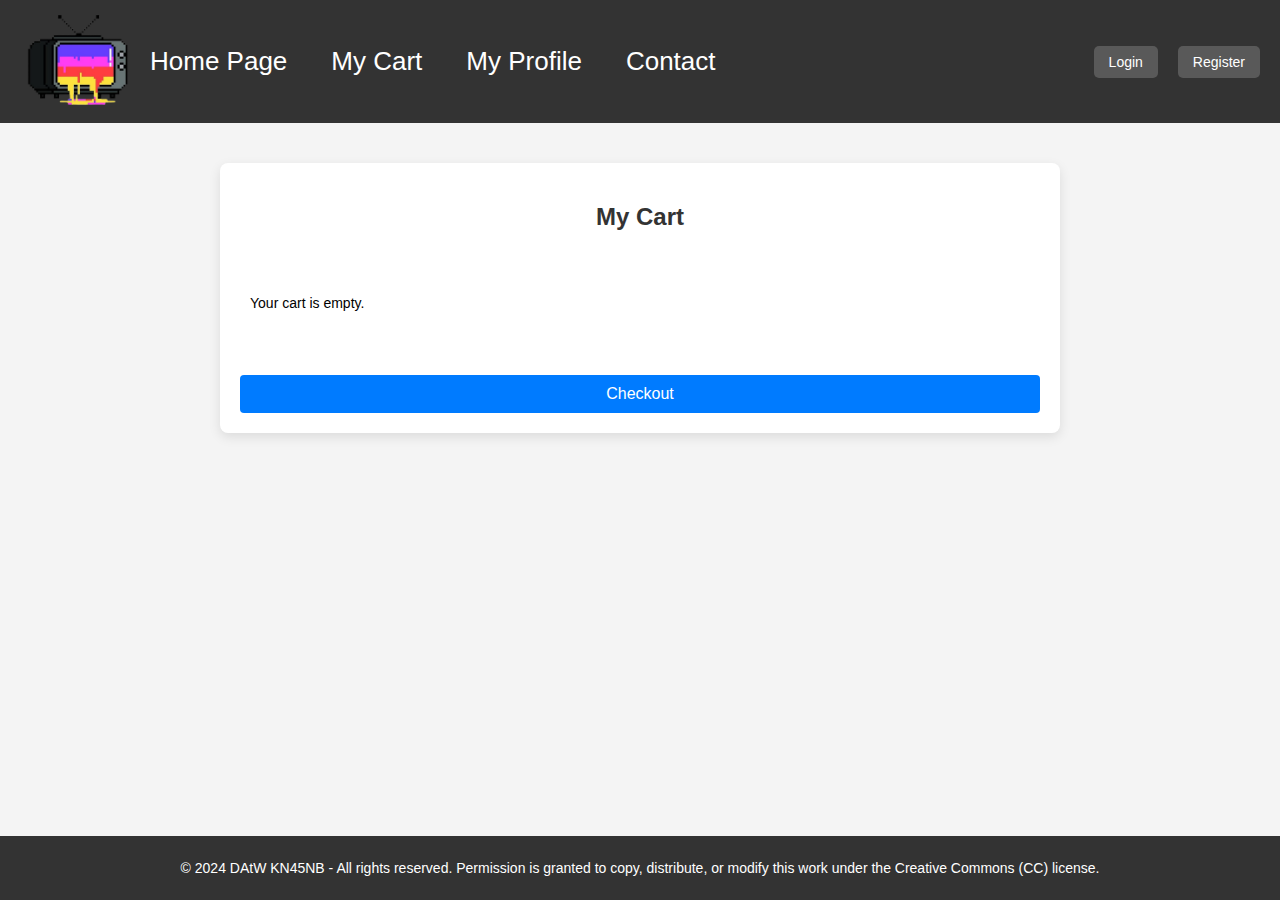
<file: cart.html>
<!DOCTYPE html>
<html lang="en">
<head>
    <meta charset="UTF-8">
    <meta name="viewport" content="width=device-width, initial-scale=1.0">
    <title>Home Page</title>
    <link rel="stylesheet" href="style.css">
</head>
<body>
    <header>
        <div class="logo">
            <img src="img/logo.png" alt="Logo">    <!-- @Kn45nb Sửa lại ảnh sau hoặc không cần -->
        </div>
        <ul class="tool-bar-left">
            <li><a href="index.html">Home Page</a></li>
            <li><a href="cart.html">My Cart</a></li>
            <li><a href="profile.html">My Profile</a></li>
            <li><a href="contact.html">Contact</a></li>     <!-- @Kn45nb Add page vào đây -->
        </ul>
        <ul class="tool-bar-right">
            <li id="userInfo" style="display: none;">
                <span id="userEmail"></span>
                <a href="#" id="logoutBtn" class="btn">Logout</a>
            </li>
            <li><a href="login.html" class="btn" id="loginBtn">Login</a></li>
            <li><a href="register.html" class="btn" id="registerBtn">Register</a></li>
        </ul> 
    </header>

    <main>
        <form id="cartForm">
            <h2>My Cart</h2>
            <div id="cart-items"></div>
            <button type="submit" id="checkoutBtn">Checkout</button>
        </form>
    </main>

    <footer>
        <p>&copy; 2024 DAtW KN45NB - All rights reserved. Permission is granted to copy, distribute, or modify this work under the Creative Commons (CC) license.</p>
    </footer>

    <script src="script.js"></script>
</body>
</html>
</file>
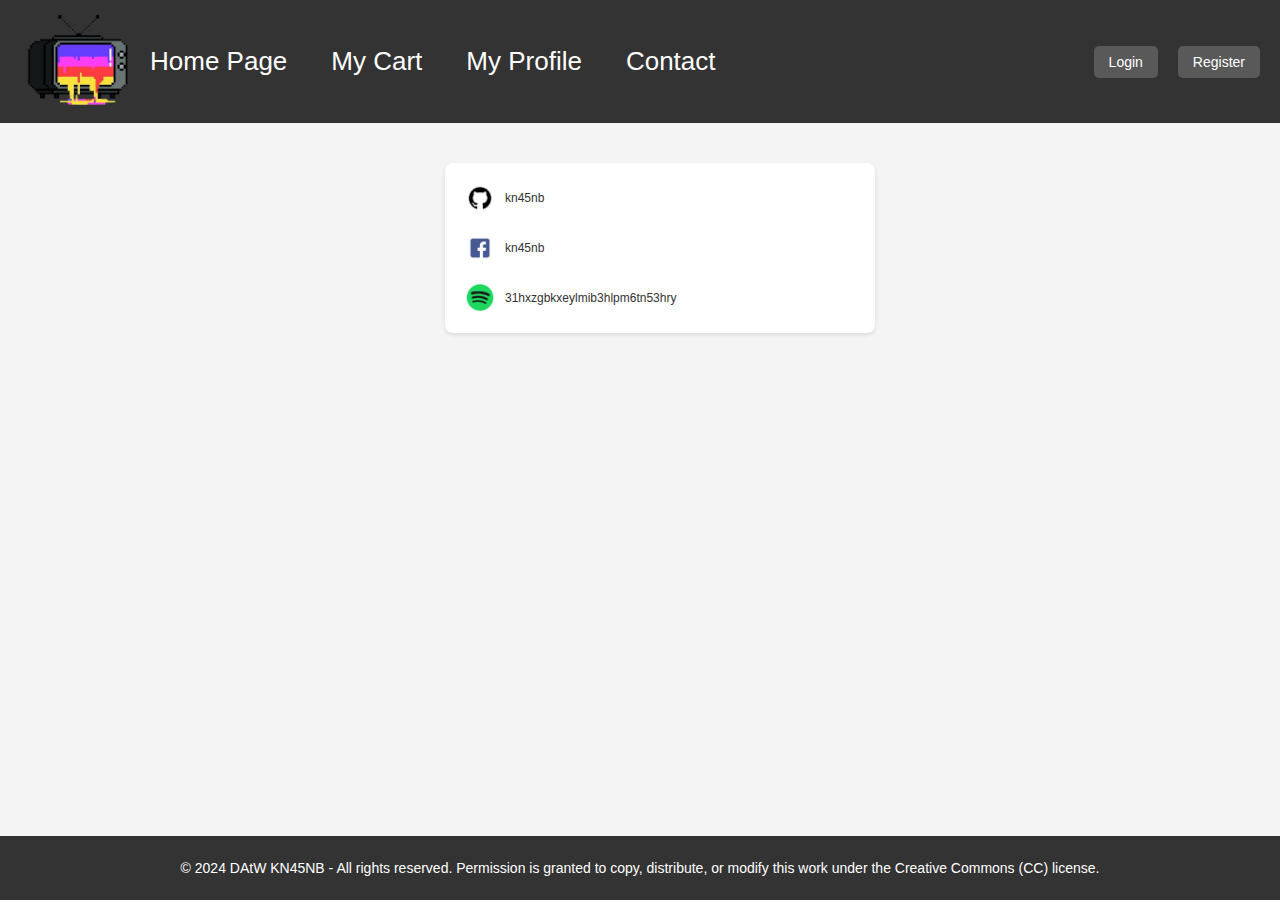
<file: contact.html>
<!DOCTYPE html>
<html lang="en">
<head>
    <meta charset="UTF-8">
    <meta name="viewport" content="width=device-width, initial-scale=1.0">
    <title>Home Page</title>
    <link rel="stylesheet" href="style.css">
</head>
<body>
    <header>
        <div class="logo">
            <img src="img/logo.png" alt="Logo">    <!-- @Kn45nb Sửa lại ảnh sau hoặc không cần -->
        </div>
        <ul class="tool-bar-left">
            <li><a href="index.html">Home Page</a></li>
            <li><a href="cart.html">My Cart</a></li>
            <li><a href="profile.html">My Profile</a></li>
            <li><a href="contact.html">Contact</a></li>     <!-- @Kn45nb Add page vào đây -->
        </ul>
        <ul class="tool-bar-right">
            <li id="userInfo" style="display: none;">
                <span id="userEmail"></span>
                <a href="#" id="logoutBtn" class="btn">Logout</a>
            </li>
            <li><a href="login.html" class="btn" id="loginBtn">Login</a></li>
            <li><a href="register.html" class="btn" id="registerBtn">Register</a></li>
        </ul> 
    </header>

    <main>
        <section id="form-container">
            <form action="contact_more">
                <div class="logo-item" onclick="window.location.href='https://github.com/Kn45nb';">
                    <img src="img/github.png" alt="Github Logo" class="logo">
                    <p>kn45nb</p>
                </div>
                <div class="logo-item" onclick="window.location.href='https://facebook.com/kn45nb';">
                    <img src="img/facebook.png" alt="Facebook Logo" class="logo">
                    <p>kn45nb</p>
                </div>
                <div class="logo-item" onclick="window.location.href='https://open.spotify.com/user/31hxzgbkxeylmib3hlpm6tn53hry';">
                    <img src="img/spotify.png" alt="Spotify Logo" class="logo">
                    <p>31hxzgbkxeylmib3hlpm6tn53hry</p>
                </div>
            </form>
        </section>
    </main>

    <footer>
        <p>&copy; 2024 DAtW KN45NB - All rights reserved. Permission is granted to copy, distribute, or modify this work under the Creative Commons (CC) license.</p>
    </footer>

    <script src="script.js"></script>
</body>
</html>
</file>
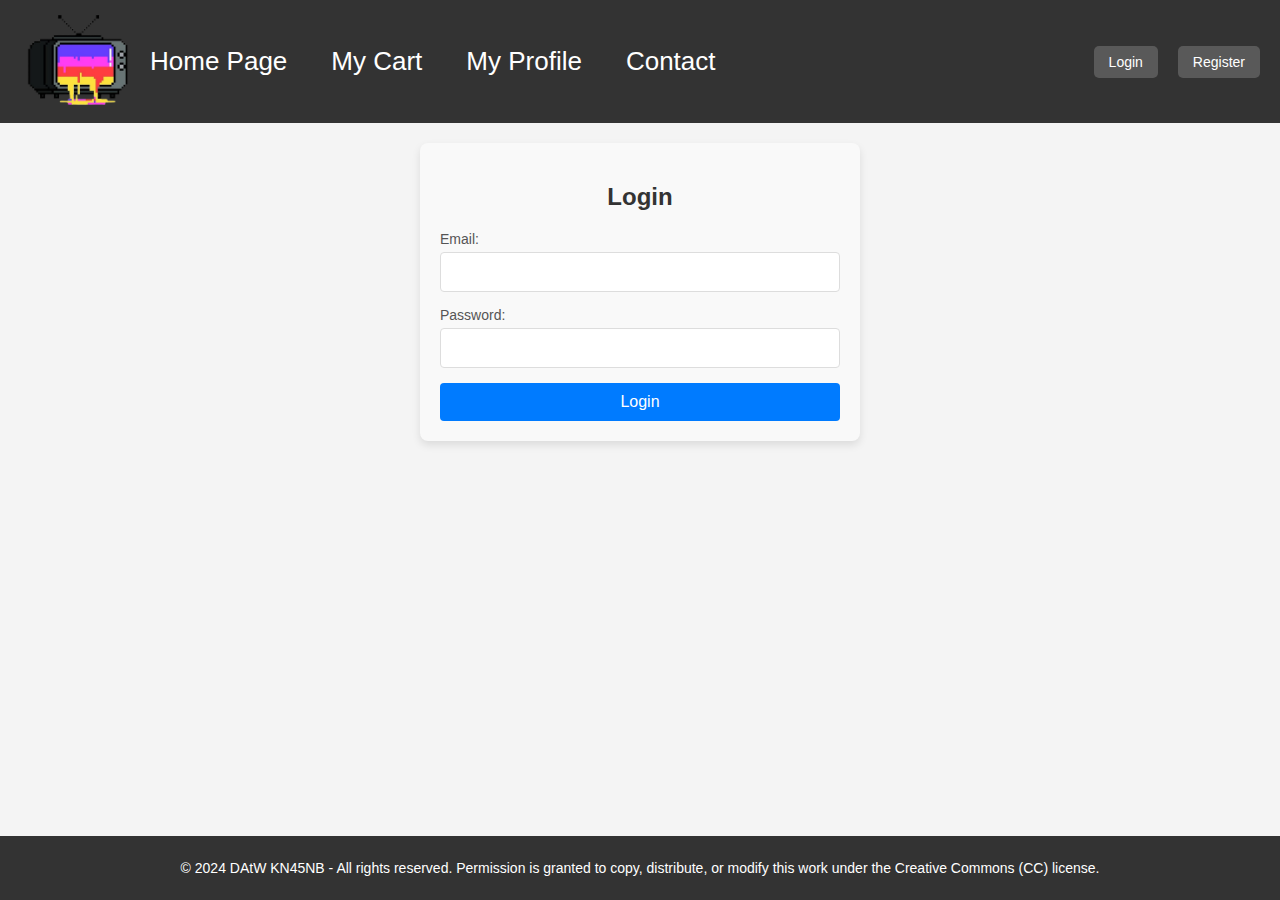
<file: login.html>
<!DOCTYPE html>
<html lang="en">
<head>
    <meta charset="UTF-8">
    <meta name="viewport" content="width=device-width, initial-scale=1.0">
    <title>Home Page</title>
    <link rel="stylesheet" href="style.css">
</head>
<body>
    <header>
        <div class="logo">
            <img src="img/logo.png" alt="Logo">    <!-- @Kn45nb Sửa lại ảnh sau hoặc không cần -->
        </div>
        <ul class="tool-bar-left">
            <li><a href="index.html">Home Page</a></li>
            <li><a href="cart.html">My Cart</a></li>
            <li><a href="profile.html">My Profile</a></li>
            <li><a href="contact.html">Contact</a></li>     <!-- @Kn45nb Add page vào đây -->
        </ul>
        <ul class="tool-bar-right">
            <li id="userInfo" style="display: none;">
                <span id="userEmail"></span>
                <a href="#" id="logoutBtn" class="btn">Logout</a>
            </li>
            <li><a href="login.html" class="btn" id="loginBtn">Login</a></li>
            <li><a href="register.html" class="btn" id="registerBtn">Register</a></li>
        </ul> 
    </header>

    <main>
        <div class="login-form">       
            <h2>Login</h2>
            <form id="loginForm">
                <label for="email">Email:</label>
                <input type="email" id="email" required>
                
                <label for="password">Password:</label>
                <input type="password" id="password" required>

                <button type="submit">Login</button>
            </form>
        </div>
    </main>

    <footer>
        <p>&copy; 2024 DAtW KN45NB - All rights reserved. Permission is granted to copy, distribute, or modify this work under the Creative Commons (CC) license.</p>
    </footer>

    <script src="script.js"></script>
</body>
</html>
</file>
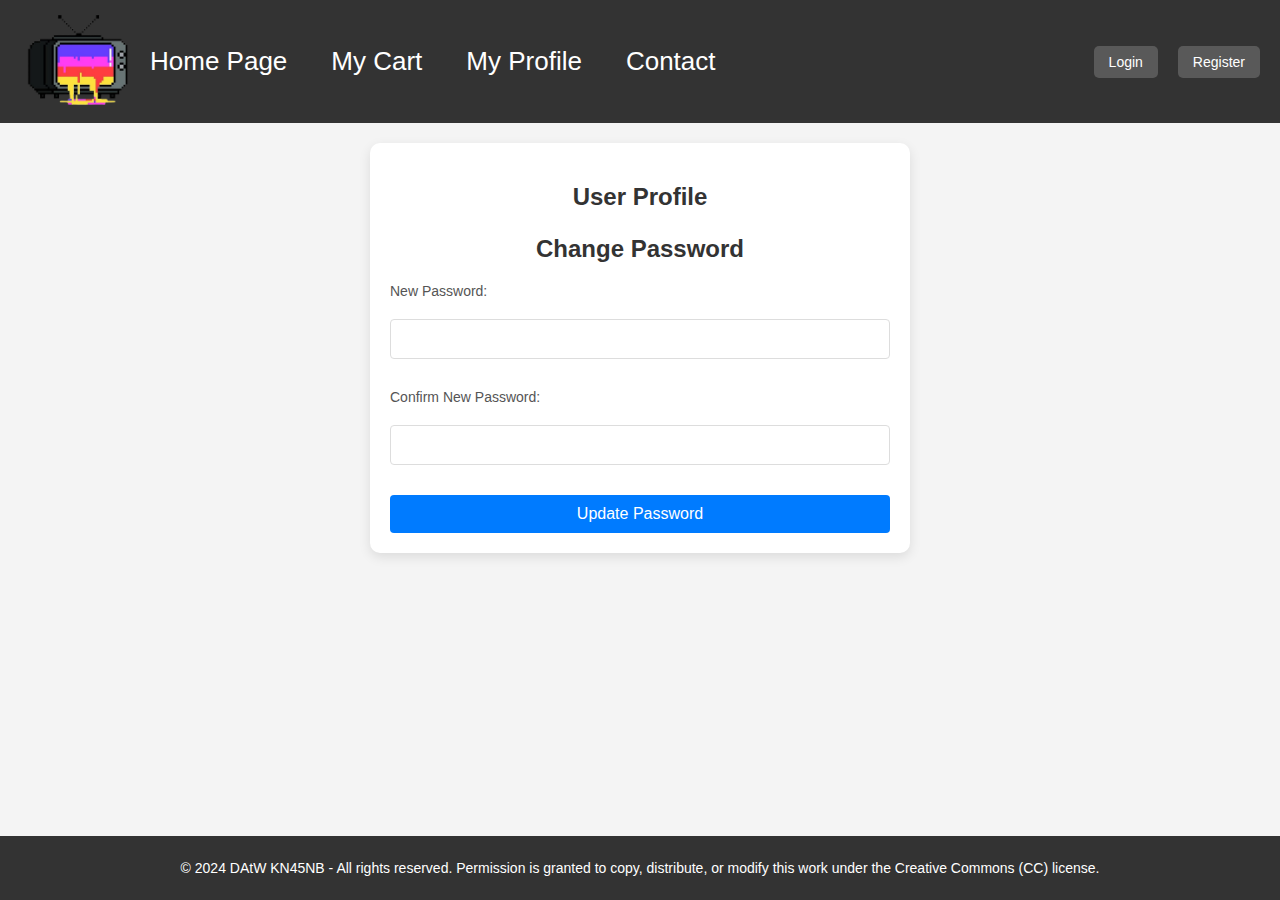
<file: profile.html>
<!DOCTYPE html>
<html lang="en">
<head>
    <meta charset="UTF-8">
    <meta name="viewport" content="width=device-width, initial-scale=1.0">
    <title>Home Page</title>
    <link rel="stylesheet" href="style.css">
</head>
<body>
    <header>
        <div class="logo">
            <img src="img/logo.png" alt="Logo">    <!-- @Kn45nb Sửa lại ảnh sau hoặc không cần -->
        </div>
        <ul class="tool-bar-left">
            <li><a href="index.html">Home Page</a></li>
            <li><a href="cart.html">My Cart</a></li>
            <li><a href="profile.html">My Profile</a></li>
            <li><a href="contact.html">Contact</a></li>     <!-- @Kn45nb Add page vào đây -->
        </ul>
        <ul class="tool-bar-right">
            <li id="userInfo" style="display: none;">
                <span id="userEmail"></span>
                <a href="#" id="logoutBtn" class="btn">Logout</a>
            </li>
            <li><a href="login.html" class="btn" id="loginBtn">Login</a></li>
            <li><a href="register.html" class="btn" id="registerBtn">Register</a></li>
        </ul> 
    </header>

    <main>
        <div class="profile-container">
            <h2>User Profile</h2>           
            <h3>Change Password</h3>
            <form id="changePasswordForm">
                <label for="newPassword">New Password:</label>
                <input type="password" id="newPassword" required>

                <label for="confirmNewPassword">Confirm New Password:</label>
                <input type="password" id="confirmNewPassword" required>

                <button type="submit">Update Password</button>
            </form>
        </div>

    </main>

    <footer>
        <p>&copy; 2024 DAtW KN45NB - All rights reserved. Permission is granted to copy, distribute, or modify this work under the Creative Commons (CC) license.</p>
    </footer>

    <script src="script.js"></script>
</body>
</html>
</file>
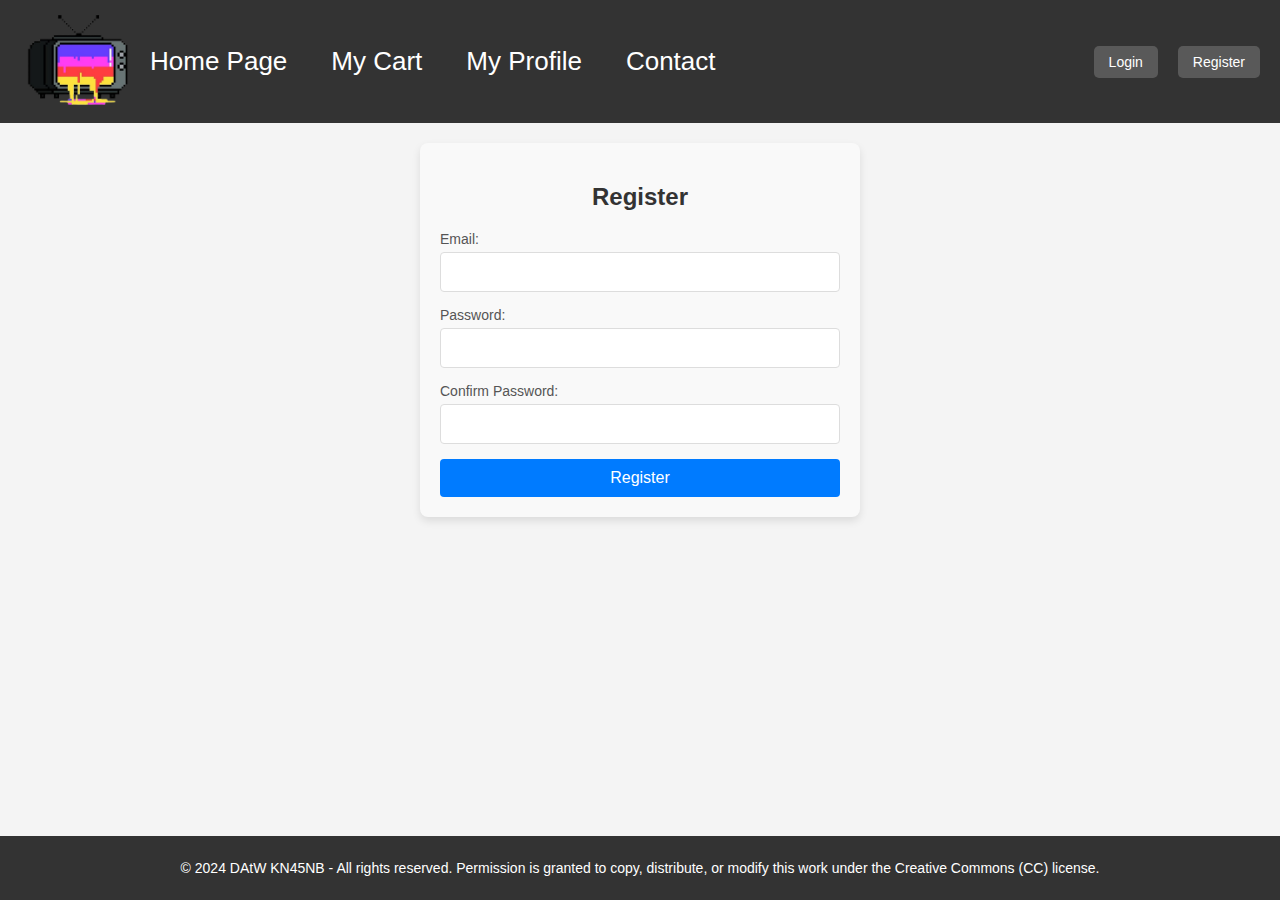
<file: register.html>
<!DOCTYPE html>
<html lang="en">
<head>
    <meta charset="UTF-8">
    <meta name="viewport" content="width=device-width, initial-scale=1.0">
    <title>Home Page</title>
    <link rel="stylesheet" href="style.css">
</head>
<body>
    <header>
        <div class="logo">
            <img src="img/logo.png" alt="Logo">    <!-- @Kn45nb Sửa lại ảnh sau hoặc không cần -->
        </div>
        <ul class="tool-bar-left">
            <li><a href="index.html">Home Page</a></li>
            <li><a href="cart.html">My Cart</a></li>
            <li><a href="profile.html">My Profile</a></li>
            <li><a href="contact.html">Contact</a></li>     <!-- @Kn45nb Add page vào đây -->
        </ul>
        <ul class="tool-bar-right">
            <li id="userInfo" style="display: none;">
                <span id="userEmail"></span>
                <a href="#" id="logoutBtn" class="btn">Logout</a>
            </li>
            <li><a href="login.html" class="btn" id="loginBtn">Login</a></li>
            <li><a href="register.html" class="btn" id="registerBtn">Register</a></li>
        </ul> 
    </header>

    <main>
        <div class="register-form">
            <h2>Register</h2>
            <form id="registerForm">
                <label for="email">Email:</label>
                <input type="email" id="email" required>
                
                <label for="password">Password:</label>
                <input type="password" id="password" required>
                
                <label for="confirmPassword">Confirm Password:</label>
                <input type="password" id="confirmPassword" required>

                <button type="submit">Register</button>
            </form>
        </div>
    </main>

    <footer>
        <p>&copy; 2024 DAtW KN45NB - All rights reserved. Permission is granted to copy, distribute, or modify this work under the Creative Commons (CC) license.</p>
    </footer>

    <script src="script.js"></script>
</body>
</html>
</file>
<file: style.css>
body
{
    margin: 0;
    font-family: 'Gill Sans', 'Gill Sans MT', Calibri, 'Trebuchet MS', sans-serif;
    background-color: #f4f4f4;
    font-size: 14px;
}

header
{
    display: flex;
    justify-content: flex-start;
    align-items: center;
    background-color: #333;
    padding: 10px 20px;
}

.logo img
{
    height: 100px;  /* Điều chỉnh kích thước logo */
}

/* tool-bar */
.tool-bar-left
{
    list-style: none;
    padding: 0;
    margin: 0;
    display: flex;
    gap: 20px;
}
.tool-bar-left a
{
    text-decoration: none;
    font-size: 26px;
    color: #ffffff;
    padding: 8px 12px;
    position: relative;
    transition: color 0.3s, transform 0.3s;
}
.tool-bar-left a::after
{
    content: '';
    position: absolute;
    left: 0;
    bottom: 0;
    width: 0;
    height: 2px;
    background-color: #007BFF;
    transition: width 0.3s ease;
}
.tool-bar-left a:hover
{
    color: #007BFF;
    transform: translateY(-2px);
}
.tool-bar-left a:hover::after
{
    width: 100%;
}

.tool-bar-right
{
    list-style: none;
    padding: 0;
    margin-left: auto;
    display: flex;
    gap: 20px;
}

/* Button styling */
.btn
{
    background-color: #595959;
    padding: 8px 15px;
    border-radius: 5px;
    color: white;
    transition: background-color 0.3s ease;
    text-decoration: none;
}

.btn:hover
{
    background-color: #00b515;
}

/* Main grid styling */
.grid-container
{
    display: grid;
    grid-template-columns: repeat(auto-fill, minmax(150px, 1fr));
    gap: 20px;
    padding: 20px;
    margin: 0 auto;
    max-width: 1200px;
}

.grid-item
{
    background-color: #ddd;
    padding: 20px;
    text-align: center;
    border-radius: 5px;
}

/* Footer styling */
footer
{
    background-color: #333;
    color: white;
    text-align: center;
    padding: 10px 0;
    margin-top: 20px;
}

/* Định dạng chung cho body và html để đẩy xuống cuối*/
html, body {
    height: 100%;
    margin: 0;
    display: flex;
    flex-direction: column;
}

/* Định dạng main để chiếm phần còn lại */
main {
    flex: 1;
    padding: 20px;
}

/* Định dạng footer */
footer {
    background-color: #333;
    color: white;
    text-align: center;
    padding: 10px 0;
}

/*Màu mè times-------------------------------------------------------------------------------------*/

/*index.html*/
/* Định dạng chung cho sản phẩm */
.product-container {
    display: flex;
    flex-wrap: wrap;
    gap: 20px;                /* Khoảng cách giữa các ô */
    justify-content: center;  /* Căn giữa các sản phẩm */
    padding: 20px;
}

/* Định dạng cho từng ô sản phẩm */
.product {
    background-color: #f9f9f9;    /* Màu nền */
    border: 1px solid #ccc;       /* Viền nhẹ */
    border-radius: 10px;          /* Bo tròn góc */
    width: 200px;                 /* Chiều rộng của mỗi ô */
    padding: 15px;                /* Khoảng cách bên trong */
    text-align: center;           /* Căn giữa nội dung */
    box-shadow: 0 4px 8px rgba(0, 0, 0, 0.1);  /* Đổ bóng */
    transition: transform 0.2s;   /* Hiệu ứng khi hover */
}

/* Hiệu ứng khi hover vào ô sản phẩm */
.product:hover {
    transform: translateY(-5px);  /* Nổi lên khi di chuột */
}

/* Định dạng cho tên sản phẩm */
.product h3 {
    font-size: 18px;
    color: #333;
    margin-bottom: 10px;
}

/* Định dạng cho giá sản phẩm */
.product p {
    font-size: 16px;
    color: #666;
    margin-bottom: 15px;
}

/* Định dạng cho nút Add to Cart */
.add-to-cart-btn {
    background-color: #4CAF50;      /* Màu nền xanh lá */
    color: white;                   /* Màu chữ trắng */
    border: none;                   /* Loại bỏ viền */
    border-radius: 5px;             /* Bo tròn góc */
    padding: 10px 15px;             /* Kích thước nút */
    cursor: pointer;                /* Con trỏ khi hover */
    font-size: 14px;
    transition: background-color 0.3s;
}

/* Hiệu ứng hover cho nút */
.add-to-cart-btn:hover {
    background-color: #45a049;      /* Màu tối hơn khi hover */
}

/* Mix img */
.product-container {
    display: flex;
    flex-wrap: wrap;
    gap: 20px;
}

.product {
    border: 1px solid #ccc;
    padding: 15px;
    width: 250px;
    text-align: center;
    border-radius: 8px;
    box-shadow: 0 4px 8px rgba(0, 0, 0, 0.1);
    transition: transform 0.3s;
}

.product:hover {
    transform: translateY(-5px);
}

/* Định dạng ảnh sản phẩm */
.product img {
    width: 100%;               /* Chiều rộng của ảnh sẽ là 100% của khung chứa */
    height: 100%;              /* Chiều cao của ảnh sẽ là 100% của khung chứa */
    object-fit: contain;       /* Đảm bảo ảnh giữ tỷ lệ và vừa khung mà không bị cắt */
    border-radius: 8px;        /* Bo tròn góc ảnh */
    margin-bottom: 10px;       /* Khoảng cách dưới ảnh */
    opacity: 1;
    transition: opacity 1s ease-in-out;  /* Thêm hiệu ứng mờ dần */
}

/* Ảnh chuyển đổi */
.product img.fade {
    opacity: 0;   /* Mờ ảnh */
}


/*Reg*/
/* Container for the register form */
.register-form {
    width: 100%;
    max-width: 400px;
    margin: 0 auto;
    padding: 20px;
    background-color: #f9f9f9;
    border-radius: 8px;
    box-shadow: 0 4px 8px rgba(0, 0, 0, 0.1);
    transition: transform 0.3s ease, box-shadow 0.3s ease;
}

/* Hover effect on the form */
.register-form:hover {
    transform: scale(1.02);
    box-shadow: 0 8px 16px rgba(0, 0, 0, 0.2);
}

/* Heading style */
.register-form h2 {
    text-align: center;
    font-size: 24px;
    color: #333;
    margin-bottom: 20px;
    animation: fadeIn 1s ease;
}

/* Label styling */
.register-form label {
    display: block;
    font-size: 14px;
    margin-bottom: 5px;
    color: #555;
    transition: color 0.3s ease;
}

/* Focus effect for input labels */
.register-form input:focus + label {
    color: #007BFF;
}

/* Input fields styling */
.register-form input[type="email"],
.register-form input[type="password"],
.register-form input[type="text"] {
    width: 100%;
    padding: 10px;
    font-size: 16px;
    margin-bottom: 15px;
    border: 1px solid #ddd;
    border-radius: 4px;
    box-sizing: border-box;
    transition: border-color 0.3s ease, box-shadow 0.3s ease;
}

/* Input focus effect */
.register-form input[type="email"]:focus,
.register-form input[type="password"]:focus,
.register-form input[type="text"]:focus {
    border-color: #007BFF;
    box-shadow: 0 0 8px rgba(0, 123, 255, 0.5);
}

/* Button styling */
.register-form button {
    width: 100%;
    padding: 10px;
    font-size: 16px;
    background-color: #007BFF;
    color: #fff;
    border: none;
    border-radius: 4px;
    cursor: pointer;
    transition: background-color 0.3s ease, transform 0.2s ease;
}

/* Button hover effect */
.register-form button:hover {
    background-color: #0056b3;
    transform: translateY(-2px);
}

/* Button active (click) effect */
.register-form button:active {
    transform: translateY(1px);
}

/* Button focus effect */
.register-form button:focus {
    outline: none;
    box-shadow: 0 0 8px rgba(0, 123, 255, 0.5);
}

/* Responsive design */
@media screen and (max-width: 480px) {
    .register-form {
        padding: 15px;
    }

    .register-form h2 {
        font-size: 20px;
    }
}

/* Keyframes for fading effect */
@keyframes fadeIn {
    0% {
        opacity: 0;
    }
    100% {
        opacity: 1;
    }
}



/*Login*/
/* Container for the login form */
.login-form {
    width: 100%;
    max-width: 400px;
    margin: 0 auto;
    padding: 20px;
    background-color: #f9f9f9;
    border-radius: 8px;
    box-shadow: 0 4px 8px rgba(0, 0, 0, 0.1);
    transition: transform 0.3s ease, box-shadow 0.3s ease;
}

/* Hover effect on the form */
.login-form:hover {
    transform: scale(1.02);
    box-shadow: 0 8px 16px rgba(0, 0, 0, 0.2);
}

/* Heading style */
.login-form h2 {
    text-align: center;
    font-size: 24px;
    color: #333;
    margin-bottom: 20px;
    animation: fadeIn 1s ease;
}

/* Label styling */
.login-form label {
    display: block;
    font-size: 14px;
    margin-bottom: 5px;
    color: #555;
    transition: color 0.3s ease;
}

/* Focus effect for input labels */
.login-form input:focus + label {
    color: #007BFF;
}

/* Input fields styling */
.login-form input[type="email"],
.login-form input[type="password"] {
    width: 100%;
    padding: 10px;
    font-size: 16px;
    margin-bottom: 15px;
    border: 1px solid #ddd;
    border-radius: 4px;
    box-sizing: border-box;
    transition: border-color 0.3s ease, box-shadow 0.3s ease;
}

/* Input focus effect */
.login-form input[type="email"]:focus,
.login-form input[type="password"]:focus {
    border-color: #007BFF;
    box-shadow: 0 0 8px rgba(0, 123, 255, 0.5);
}

/* Button styling */
.login-form button {
    width: 100%;
    padding: 10px;
    font-size: 16px;
    background-color: #007BFF;
    color: #fff;
    border: none;
    border-radius: 4px;
    cursor: pointer;
    transition: background-color 0.3s ease, transform 0.2s ease;
}

/* Button hover effect */
.login-form button:hover {
    background-color: #0056b3;
    transform: translateY(-2px);
}

/* Button active (click) effect */
.login-form button:active {
    transform: translateY(1px);
}

/* Button focus effect */
.login-form button:focus {
    outline: none;
    box-shadow: 0 0 8px rgba(0, 123, 255, 0.5);
}

/* Responsive design */
@media screen and (max-width: 480px) {
    .login-form {
        padding: 15px;
    }

    .login-form h2 {
        font-size: 20px;
    }
}

/* Keyframes for fading effect */
@keyframes fadeIn {
    0% {
        opacity: 0;
    }
    100% {
        opacity: 1;
    }
}


/*Profile*/
/* Container for the profile section */
.profile-container {
    width: 100%;
    max-width: 500px;
    margin: 0 auto;
    padding: 20px;
    background-color: #fff;
    border-radius: 10px;
    box-shadow: 0 4px 12px rgba(0, 0, 0, 0.1);
    transition: transform 0.3s ease, box-shadow 0.3s ease;
    animation: fadeIn 1s ease-out;
}

/* Hover effect on the profile container */
.profile-container:hover {
    transform: scale(1.02);
    box-shadow: 0 8px 20px rgba(0, 0, 0, 0.2);
}

/* Heading style */
.profile-container h2,
.profile-container h3 {
    text-align: center;
    font-size: 24px;
    color: #333;
    margin-bottom: 20px;
    animation: fadeIn 1s ease;
}

/* Style for the email information */
.profile-container p {
    font-size: 16px;
    color: #555;
    margin-bottom: 20px;
}

.profile-container strong {
    color: #333;
}

/* Form styling */
.profile-container form {
    display: flex;
    flex-direction: column;
    gap: 15px;
}

/* Label styling */
.profile-container label {
    font-size: 14px;
    margin-bottom: 5px;
    color: #555;
    transition: color 0.3s ease;
}

/* Input fields styling */
.profile-container input[type="password"] {
    width: 100%;
    padding: 10px;
    font-size: 16px;
    margin-bottom: 15px;
    border: 1px solid #ddd;
    border-radius: 4px;
    box-sizing: border-box;
    transition: border-color 0.3s ease, box-shadow 0.3s ease;
}

/* Focus effect for input fields */
.profile-container input[type="password"]:focus {
    border-color: #007BFF;
    box-shadow: 0 0 8px rgba(0, 123, 255, 0.5);
}

/* Button styling */
.profile-container button {
    width: 100%;
    padding: 10px;
    font-size: 16px;
    background-color: #007BFF; /* Đổi màu nền thành màu xanh dương */
    color: #fff;
    border: none;
    border-radius: 4px;
    cursor: pointer;
    transition: background-color 0.3s ease, transform 0.2s ease;
}

/* Button hover effect */
.profile-container button:hover {
    background-color: #0056b3; /* Màu khi hover */
    transform: translateY(-2px);
}

/* Button active (click) effect */
.profile-container button:active {
    transform: translateY(1px);
}

/* Button focus effect */
.profile-container button:focus {
    outline: none;
    box-shadow: 0 0 8px rgba(0, 123, 255, 0.5); /* Hiệu ứng focus với màu xanh dương */
}


/* Responsive design */
@media screen and (max-width: 480px) {
    .profile-container {
        padding: 15px;
    }

    .profile-container h2 {
        font-size: 20px;
    }

    .profile-container h3 {
        font-size: 18px;
    }

    .profile-container button {
        font-size: 14px;
    }
}

/* Keyframes for fading effect */
@keyframes fadeIn {
    0% {
        opacity: 0;
    }
    100% {
        opacity: 1;
    }
}


/*Cart*/
/* Container for the cart form */
#cartForm {
    width: 100%;
    max-width: 800px;
    margin: 20px auto;
    padding: 20px;
    background-color: #fff;
    border-radius: 8px;
    box-shadow: 0 4px 12px rgba(0, 0, 0, 0.1);
    display: flex;
    flex-direction: column;
    gap: 20px;
}

/* Title styling */
#cartForm h2 {
    text-align: center;
    font-size: 24px;
    color: #333;
}

/* Style cho phần tử giỏ hàng */
#cart-items {
    display: flex;
    flex-direction: column; /* Sắp xếp các item theo chiều dọc */
    gap: 10px;              /* Tạo khoảng cách giữa các item */
    padding: 10px;
}

.cart-item {
    display: flex;
    align-items: center;
    justify-content: space-between;
    background-color: #f8f8f8;  /* Màu nền cho item */
    padding: 10px;
    border-radius: 8px;         /* Bo góc */
    box-shadow: 0 2px 5px rgba(0, 0, 0, 0.1); /* Đổ bóng nhẹ */
}

.cart-item p {
    margin: 0;
    font-size: 16px;
    color: #333;                /* Màu chữ */
}

.remove-btn {
    background-color: #ff4d4f;  /* Màu đỏ */
    color: white;
    border: none;
    padding: 8px 12px;
    border-radius: 4px;
    cursor: pointer;
    transition: background-color 0.3s ease;
}

.remove-btn:hover {
    background-color: #d9363e;  /* Màu đậm hơn khi hover */
}

/* Style cho nút Checkout */
#checkoutBtn {
    background-color: #4CAF50;  /* Màu xanh lá */
    color: white;
    border: none;
    padding: 10px 20px;
    border-radius: 5px;
    cursor: pointer;
    font-size: 18px;
    transition: background-color 0.3s ease;
    display: block;              /* Đặt nút ở giữa */
    margin: 20px auto 0;         /* Căn giữa nút */
}

#checkoutBtn:hover {
    background-color: #45a049;   /* Màu đậm hơn khi hover */
}


.remove-btn {
    background-color: #ff4d4f;         /* Màu nền mặc định */
    color: white;                      /* Màu chữ */
    border: none;                      /* Loại bỏ viền */
    padding: 8px 12px;                 /* Kích thước nút */
    border-radius: 5px;                /* Bo tròn các góc */
    cursor: pointer;                   /* Con trỏ chuột dạng pointer */
    transition: background-color 0.3s, transform 0.2s; /* Hiệu ứng chuyển đổi */
    box-shadow: 0 2px 5px rgba(0, 0, 0, 0.2);          /* Đổ bóng nhẹ */
    order: -1;                   /* Đưa nút về bên trái */
    margin-right: 15px;          /* Tạo khoảng cách với tên sản phẩm */
}

/* Hiệu ứng khi di chuột vào nút */
.remove-btn:hover {
    background-color: #e63946;         /* Đổi màu nền */
    transform: translateY(-2px);       /* Dịch chuyển nút lên trên một chút */
    box-shadow: 0 4px 8px rgba(0, 0, 0, 0.3); /* Tăng độ đổ bóng */
}

/* Hiệu ứng khi nhấn nút */
.remove-btn:active {
    transform: translateY(0);          /* Trở về vị trí ban đầu */
    box-shadow: 0 2px 5px rgba(0, 0, 0, 0.2); /* Giảm độ đổ bóng */
}



/* Checkout button styling */
#checkoutBtn {
    width: 100%;
    padding: 10px;
    font-size: 16px;
    background-color: #007BFF;
    color: #fff;
    border: none;
    border-radius: 4px;
    cursor: pointer;
    transition: background-color 0.3s ease;
}

/* Checkout button hover effect */
#checkoutBtn:hover {
    background-color: #0056b3;
}

/*User Name @Kn45nb put lên top*/
#userEmail {
    color: rgb(51, 51, 51);                      /* Chữ màu trắng */
    font-weight: bold;                 /* In đậm */
    background-color: white;           /* Nền trắng */
    border: 2px solid white;           /* Viền trắng */
    padding: 5px 10px;                 /* Khoảng cách bên trong khung */
    border-radius: 8px;                /* Bo tròn các góc */
    display: inline-block;             /* Giúp khung bọc sát nội dung */
    transition: color 0.3s, transform 0.3s, background-color 0.3s;
}

/* Hiệu ứng khi di chuột vào khung */
#userEmail:hover {
    color: #ffffff;                    /* Màu chữ vàng khi hover */
    background-color: rgb(51, 51, 51);            /* Nền đen khi hover */
    transform: scale(1.1);             /* Phóng to nhẹ */
}

/*Contact*/
/* Cấu trúc #form-container */
#form-container {
    display: flex;
    justify-content: center;  /* Căn giữa form theo chiều ngang */
    padding: 20px;  /* Thêm khoảng cách từ trên xuống để form không sát mép */
    position: relative;
    width: 100%;  /* Chiếm toàn bộ chiều ngang */
}

/* Style cho form trong phần #form-container */
#form-container form {
    background-color: #fff;
    padding: 15px;  /* Padding bên trong form */
    border-radius: 8px;  /* Bo góc cho form */
    box-shadow: 0 2px 4px rgba(0, 0, 0, 0.1);  /* Đổ bóng nhẹ */
    width: 100%;
    max-width: 400px;  /* Giới hạn độ rộng tối đa của form */
    display: flex;
    flex-direction: column;  /* Sắp xếp các phần tử trong form theo chiều dọc */
    gap: 10px;  /* Khoảng cách giữa các phần tử */
    margin: 0 auto;  /* Căn giữa form theo chiều ngang */
}

/* Định dạng cho từng phần tử logo-item trong form */
#form-container form .logo-item {
    display: flex;
    align-items: center;  /* Căn giữa logo và chữ theo chiều dọc */
    gap: 10px;  /* Khoảng cách giữa logo và văn bản */
    cursor: pointer;  /* Thêm hiệu ứng con trỏ khi rê chuột lên logo */
    transition: transform 0.3s, opacity 0.3s;  /* Giảm thời gian hiệu ứng */
    padding: 5px;  /* Giảm padding xung quanh */
    border-radius: 4px;  /* Bo góc nhẹ */
}

/* Hiệu ứng nháy mắt (blink) và phóng to khi hover */
#form-container form .logo-item:hover {
    opacity: 0.8;  /* Làm mờ nhẹ khi rê chuột */
    transform: scale(1.05);  /* Phóng to nhẹ khi rê chuột */
}

/* Định dạng cho logo */
#form-container form .logo-item .logo {
    width: 30px;  /* Giảm kích thước logo */
    height: 30px;
    transition: transform 0.3s ease;  /* Giảm thời gian hiệu ứng */
}

/* Hiệu ứng phóng to logo khi rê chuột */
#form-container form .logo-item:hover .logo {
    transform: scale(1.2);  /* Phóng to logo nhẹ */
}

/* Định dạng cho văn bản */
#form-container form .logo-item p {
    font-size: 12px;  /* Giảm kích thước chữ */
    color: #333;
    margin: 0;  /* Loại bỏ khoảng cách mặc định */
    transition: color 0.3s ease;  /* Hiệu ứng thay đổi màu văn bản */
}

/* Thay đổi màu chữ khi rê chuột vào logo-item */
#form-container form .logo-item:hover p {
    color: #007bff;  /* Đổi màu chữ thành xanh khi rê chuột */
}

/* Hiệu ứng cho form khi có hiệu ứng hover */
#form-container form:hover {
    background-color: #f9f9f9;  /* Đổi màu nền khi rê chuột vào form */
    transform: scale(1.01);  /* Phóng to form nhẹ khi rê chuột */
}

/* Hiệu ứng cho phần tử logo-item khi đang nhấn */
#form-container form .logo-item:active {
    transform: scale(0.97);  /* Thu nhỏ nhẹ khi nhấn */
    background-color: #f0f0f0;  /* Đổi màu nền của phần tử khi nhấn */
}



/*Copyright © 2024 DAtW KN45NB - All rights reserved. Permission is granted to copy, distribute, or modify this work under the Creative Commons (CC) license.*/
</file>
